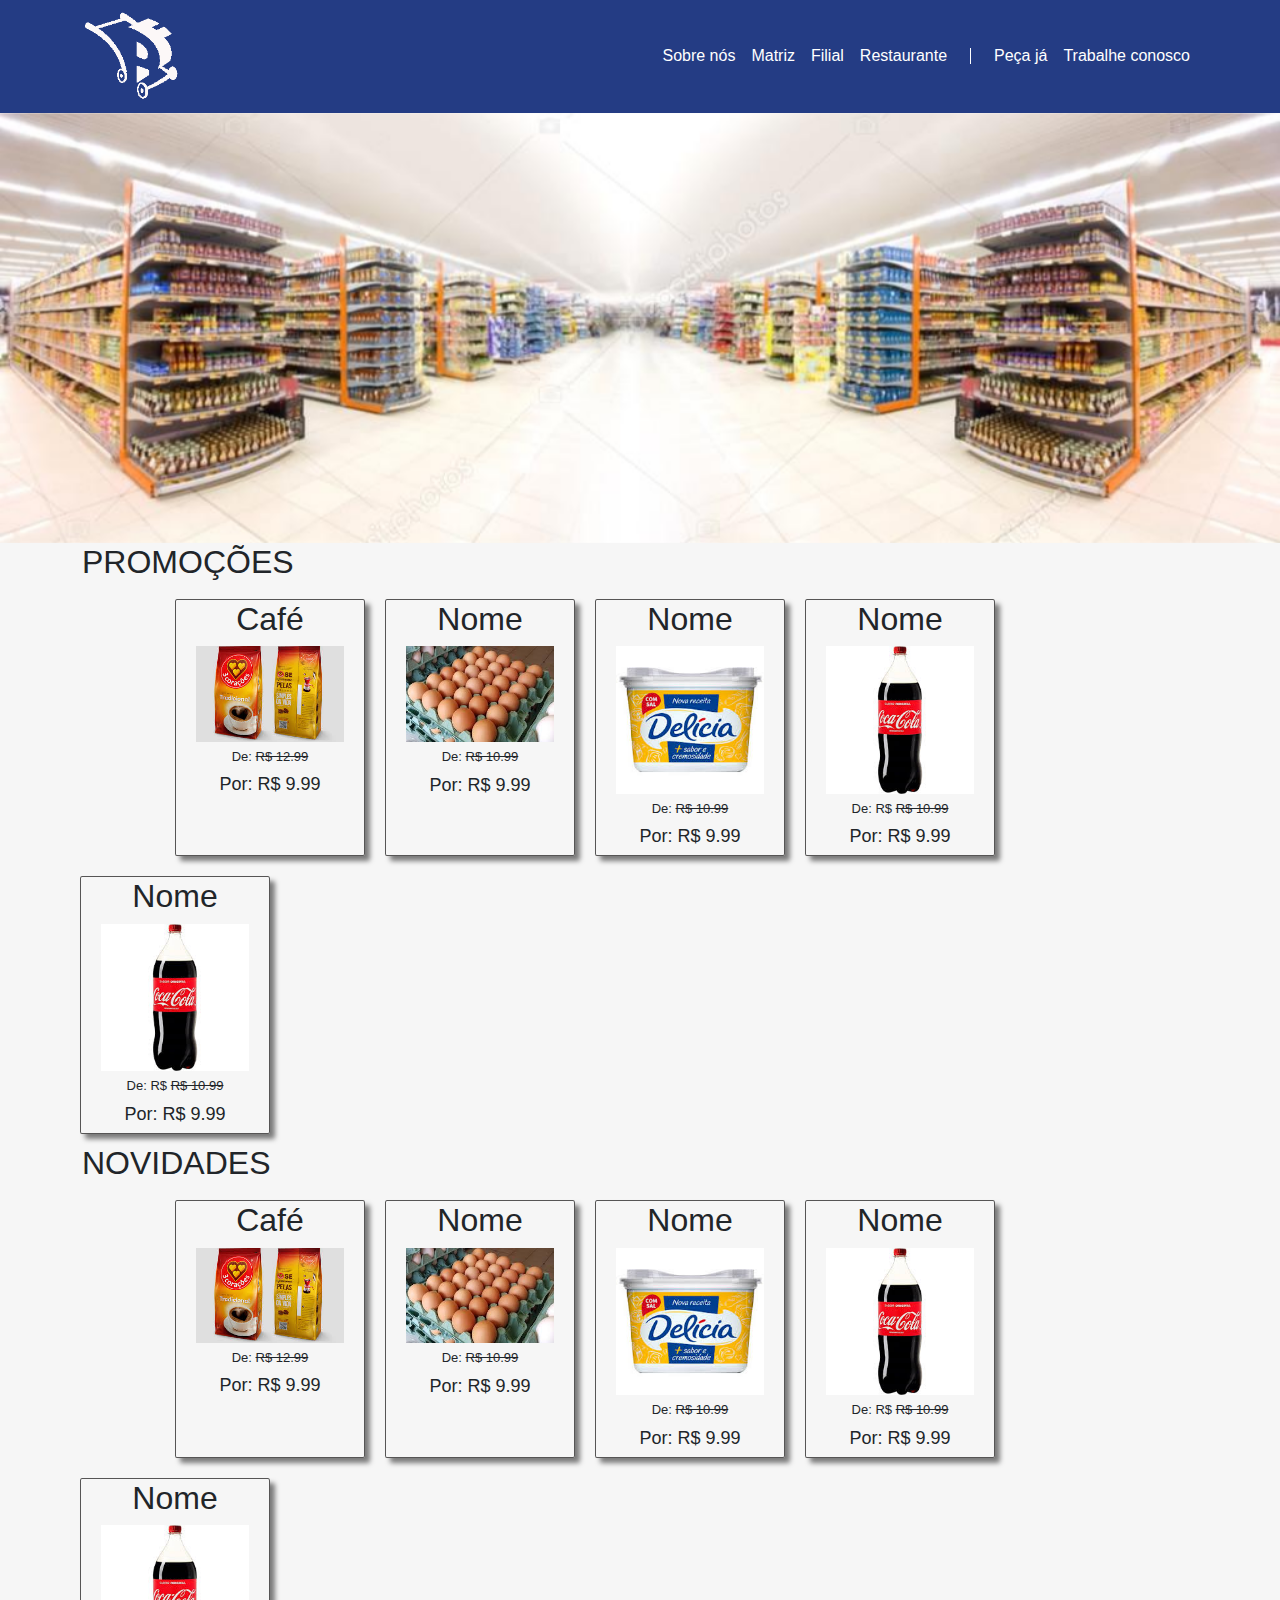
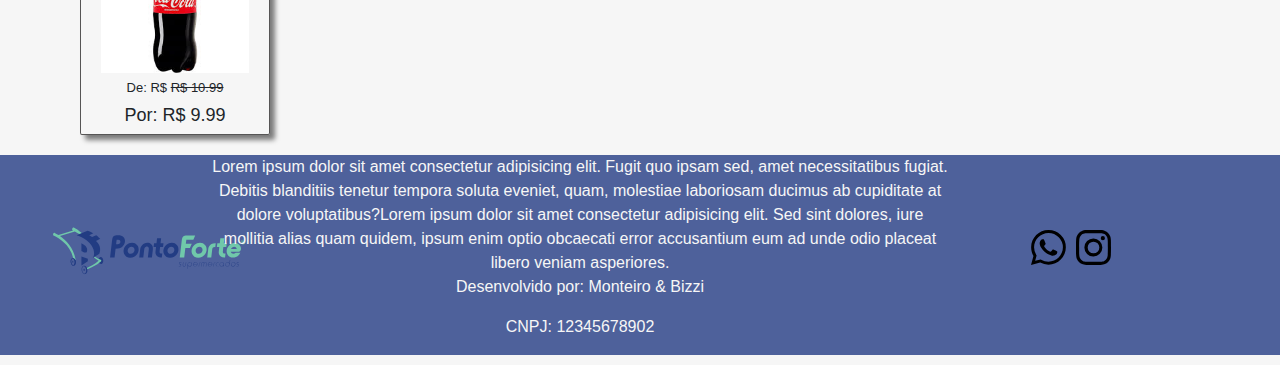
<file: index.html>
<!DOCTYPE html>
<html lang="pt-br">

<head>
    <meta charset="UTF-8">
    <meta name="viewport" content="width=device-width, initial-scale=1.0">
    <title>Ponto Forte - Entre Rios</title>

    <link href="https://cdn.jsdelivr.net/npm/bootstrap@5.3.3/dist/css/bootstrap.min.css" rel="stylesheet"
        integrity="sha384-QWTKZyjpPEjISv5WaRU9OFeRpok6YctnYmDr5pNlyT2bRjXh0JMhjY6hW+ALEwIH" crossorigin="anonymous">

    <link rel="stylesheet" href="https://use.fontawesome.com/releases/v5.3.1/css/all.css"
        integrity="sha384-mzrmE5qonljUremFsqc01SB46JvROS7bZs3IO2EmfFsd15uHvIt+Y8vEf7N7fWAU" crossorigin="anonymous">


    <link rel="stylesheet" type="text/css" href="Assets/CSS/estilo.css">

    <link rel="icon" href="Assets/imagens/PontoForte_logo_white.png">
</head>

<body id="index-body">
    <header>
        <div class="container">
            <div class="row">
                <div class="col-md-12">
                    <nav class="navbar navbar-expand-md" id="separ">
                        <div>
                            <a href="index.html" class="navbar-brand">
                                <img src="Assets/imagens/PontoForte_logo_white.png" width="100px">
                            </a>
                        </div>
                        <div>
                            <button class="navbar-toggler" data-toggle="collapse" data-target="#nav-principal">
                                <i class="fas fa-bars text-white"></i>
                            </button>

                            <div class="collapse navbar-collapse" id="nav-principal">
                                <ul class="navbar-nav ml-auto">
                                    <li class="nav-item">
                                        <a href="sobre nos.html" class="nav-link">Sobre nós</a>
                                    </li>
                                    <li class="nav-item">
                                        <a href="Matriz.html" class="nav-link">Matriz</a>
                                    </li>
                                    <li class="nav-item">
                                        <a href="Filial.html" class="nav-link">Filial</a>
                                    </li>

                                    <li class="nav-item">
                                        <a href="restaurante.html" class="nav-link">Restaurante</a>
                                    </li>
                                    <li class="nav-item divisor">

                                    </li>
                                    <li class="nav-item">
                                        <a href="https://wa.me/554299035167"" class="nav-link">Peça já</a>
                                    </li>
                                    <li class="nav-item">
                                        <a href="https://wa.me/554299035167" class="nav-link">Trabalhe conosco</a>
                                    </li>
                                </ul>
                            </div>
                        </div>

                    </nav>
                </div>
            </div>
        </div>

    </header>
    <main>
        <!--Carrossel-->
        <div>

            <div class="row">
                <Div class="col-md-12">
                    <div id="carousel-spotify" class="carousel slide" data-ride="carousel">

                        <div class="carousel-inner">
                            <div class="carousel-item active">
                                <img src="Assets/imagens/Excarrosel1.jpeg" width="100%" class="img-fluid">
                            </div>
                            <div class="carousel-item">
                                <img src="Assets/imagens/Excarrosel2.jpeg" width="100%" class="img-fluid">
                            </div>
                            <div class="carousel-item">
                                <img src="Assets/imagens/Excarrosel3.jpeg" width="100%" class="img-fluid">
                            </div>
                        </div>

                        <a href="#carousel-spotify" class="carousel-control-prev" data-slide="prev">
                            <i class="fas fa-angle-left fa-3x"></i>
                        </a>
                        <a href="#carousel-spotify" class="carousel-control-next" data-slide="next">
                            <i class="fas fa-angle-right fa-3x"></i>
                        </a>
                    </div>
                </Div>
            </div>
        </div>

        <div class="container ">
            <div class="row">
                <h2>PROMOÇÕES</h2>
                <div class="col-md-1">

                </div>
                <div class="col-md-2 promo">
                    <h2>Café</h2>
                    <img src="Assets/imagens/promo1.jpeg" width="90%">
                    <p class="preco">De: <del>R$ 12.99</del></p>
                    <p class="novo-preco">Por: R$ 9.99</p>
                </div>
                <div class="col-md-2 promo">
                    <h2>Nome</h2>
                    <img src="Assets/imagens/promo2.jpeg" width="90%">
                    <p class="preco">De: <del>R$ 10.99</del></p>
                    <p class="novo-preco">Por: R$ 9.99</p>
                </div>
                <div class="col-md-2 promo">
                    <h2>Nome</h2>
                    <img src="Assets/imagens/promo3.jpeg" width="90%">
                    <p class="preco">De: <del>R$ 10.99</del></p>
                    <p class="novo-preco">Por: R$ 9.99</p>
                </div>
                <div class="col-md-2 promo">
                    <h2>Nome</h2>
                    <img src="Assets/imagens/promo4.jpeg" width="90%">
                    <p class="preco">De: R$ <del>R$ 10.99</del></p>
                    <p class="novo-preco">Por: R$ 9.99</p>
                </div>
                <div class="col-md-2 promo">
                    <h2>Nome</h2>
                    <img src="Assets/imagens/promo4.jpeg" width="90%">
                    <p class="preco">De: R$ <del>R$ 10.99</del></p>
                    <p class="novo-preco">Por: R$ 9.99</p>
                </div>
                <div class="col-md-1">

                </div>
            </div>
            <div class="row">
                <h2>NOVIDADES</h2>
                <div class="col-md-1">

                </div>
                <div class="col-md-2 promo">
                    <h2>Café</h2>
                    <img src="Assets/imagens/promo1.jpeg" width="90%">
                    <p class="preco">De: <del>R$ 12.99</del></p>
                    <p class="novo-preco">Por: R$ 9.99</p>
                </div>
                <div class="col-md-2 promo">
                    <h2>Nome</h2>
                    <img src="Assets/imagens/promo2.jpeg" width="90%">
                    <p class="preco">De: <del>R$ 10.99</del></p>
                    <p class="novo-preco">Por: R$ 9.99</p>
                </div>
                <div class="col-md-2 promo">
                    <h2>Nome</h2>
                    <img src="Assets/imagens/promo3.jpeg" width="90%">
                    <p class="preco">De: <del>R$ 10.99</del></p>
                    <p class="novo-preco">Por: R$ 9.99</p>
                </div>
                <div class="col-md-2 promo">
                    <h2>Nome</h2>
                    <img src="Assets/imagens/promo4.jpeg" width="90%">
                    <p class="preco">De: R$ <del>R$ 10.99</del></p>
                    <p class="novo-preco">Por: R$ 9.99</p>
                </div>
                <div class="col-md-2 promo">
                    <h2>Nome</h2>
                    <img src="Assets/imagens/promo4.jpeg" width="90%">
                    <p class="preco">De: R$ <del>R$ 10.99</del></p>
                    <p class="novo-preco">Por: R$ 9.99</p>
                </div>
                <div class="col-md-1">

                </div>
            </div>
        </div>
        </div>

    </main>

    <footer class="rodape">
        <div class="container principal">
            <div class="row">

                <div class="col-md-2">
                    <a href="index.html">
                        <img src="Assets/imagens/PontoForte_logo_horizontal.svg" width="250">
                    </a>
                </div>
                <div class="col-md-8 texto-footer">
                    <p>Lorem ipsum dolor sit amet consectetur adipisicing elit. Fugit quo ipsam sed, amet necessitatibus
                        fugiat. Debitis blanditiis tenetur tempora soluta eveniet, quam, molestiae laboriosam ducimus ab
                        cupiditate at dolore voluptatibus?Lorem ipsum dolor sit amet consectetur adipisicing elit. Sed
                        sint dolores, iure mollitia alias quam quidem, ipsum enim optio obcaecati error accusantium eum
                        ad unde odio placeat libero veniam asperiores.<br>
                        Desenvolvido por: <a href="">Monteiro</a> & <a
                            href="https://www.instagram.com/dudu_bizzi/">Bizzi</a>
                    </p>
                    <p>CNPJ: 12345678902</p>
                </div>
                <div class="col-md-2" id="ul-footer">
                    <ul>
                        <li class="text-white">
                            <a href="https://www.instagram.com/pontofortesm/">
                                <img src="Assets/imagens/instagram.svg" width="35">
                            </a>
                        </li>
                        <li class="text-white">
                            <a href="https://wa.me/554299035167">
                                <img src="Assets/imagens/whatsapp.svg" width="35">
                            </a>
                        </li>
                    </ul>
                </div>

            </div>
        </div>
    </footer>

    <!--JavaScript-->
    <script src="https://code.jquery.com/jquery-3.3.1.slim.min.js"
        integrity="sha384-q8i/X+965DzO0rT7abK41JStQIAqVgRVzpbzo5smXKp4YfRvH+8abtTE1Pi6jizo"
        crossorigin="anonymous"></script>
    <script src="https://cdnjs.cloudflare.com/ajax/libs/popper.js/1.14.3/umd/popper.min.js"
        integrity="sha384-ZMP7rVo3mIykV+2+9J3UJ46jBk0WLaUAdn689aCwoqbBJiSnjAK/l8WvCWPIPm49"
        crossorigin="anonymous"></script>
    <script src="https://stackpath.bootstrapcdn.com/bootstrap/4.1.3/js/bootstrap.min.js"
        integrity="sha384-ChfqqxuZUCnJSK3+MXmPNIyE6ZbWh2IMqE241rYiqJxyMiZ6OW/JmZQ5stwEULTy"
        crossorigin="anonymous"></script>

</body>

</html>
</file>
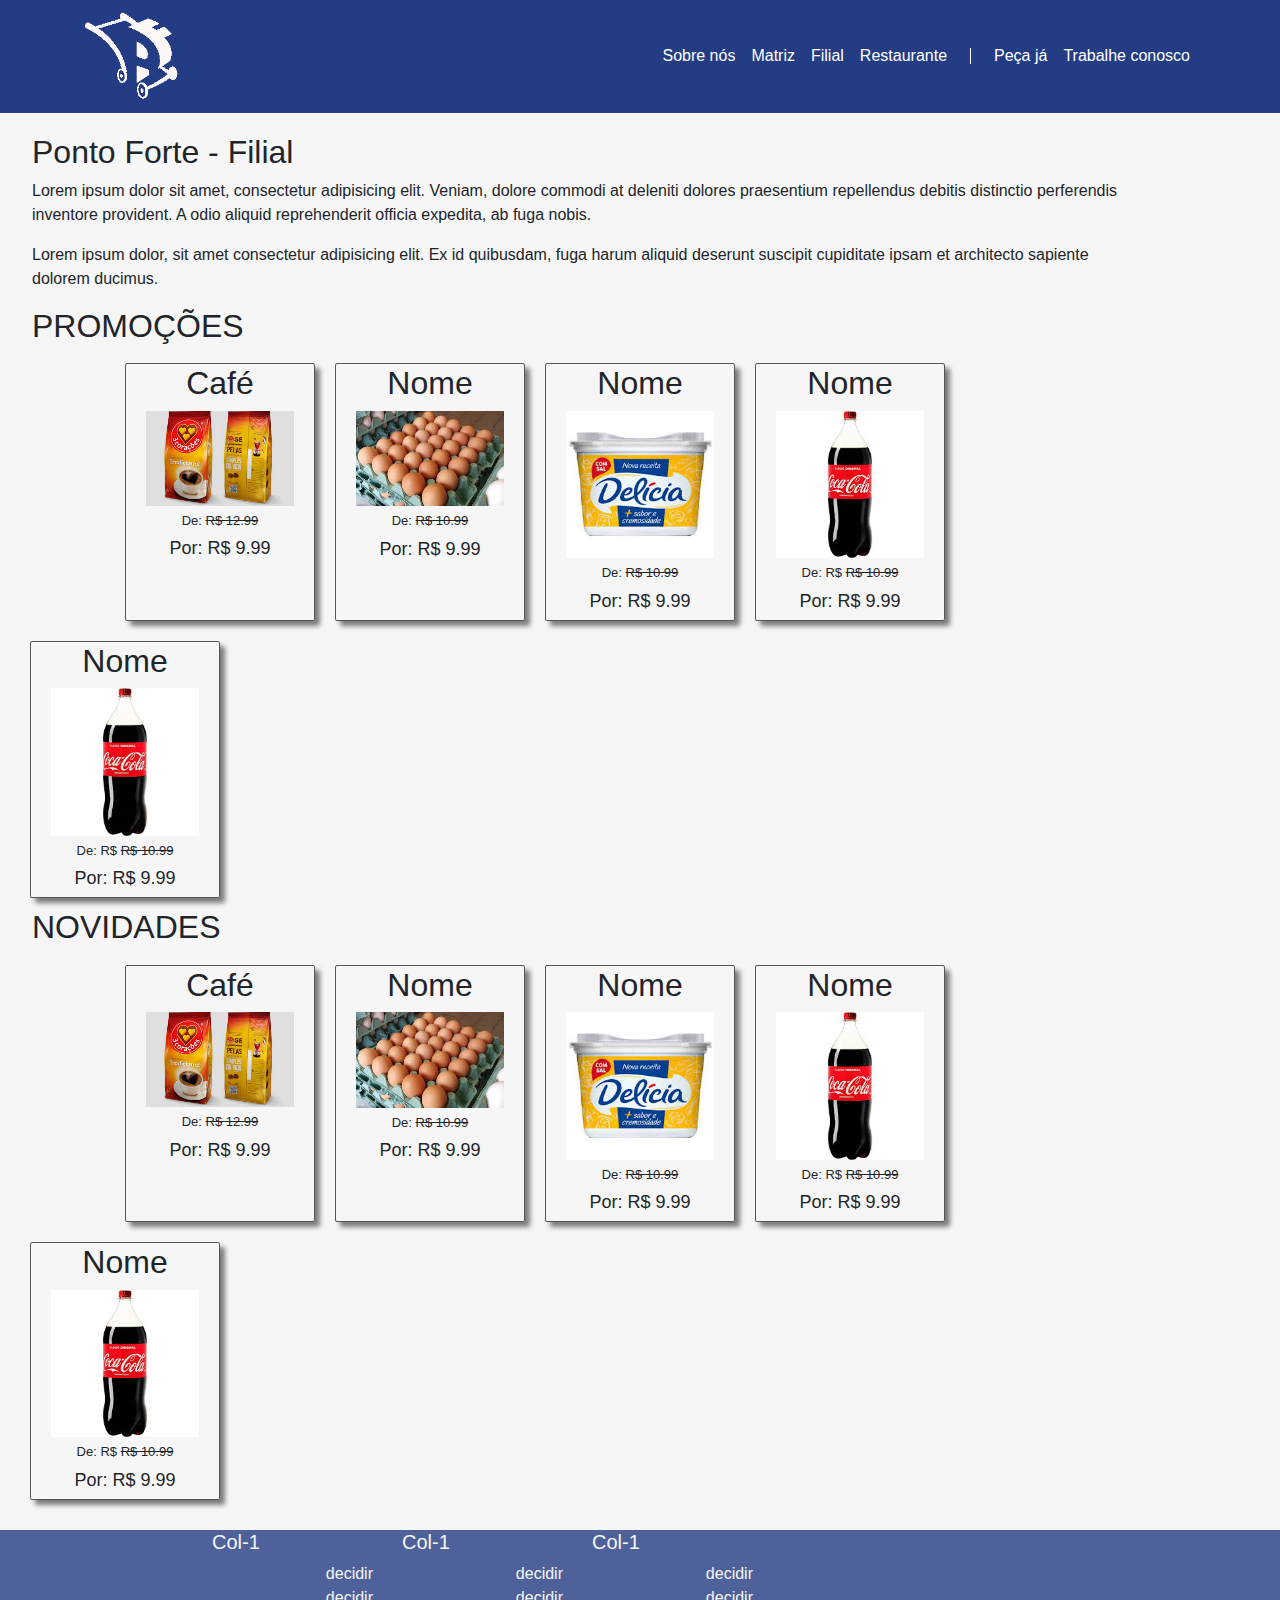
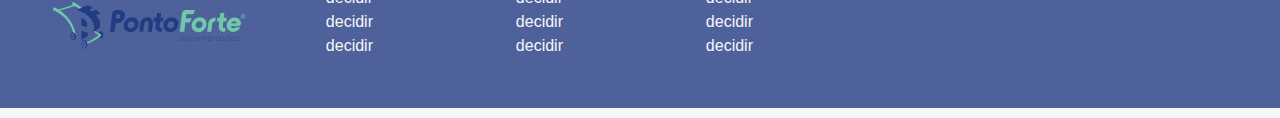
<file: Filial.html>
<!DOCTYPE html>
<html lang="pt-br">

<head>
    <meta charset="UTF-8">
    <meta name="viewport" content="width=device-width, initial-scale=1.0">
    <title>Ponto Forte - Entre Rios</title>

    <link href="https://cdn.jsdelivr.net/npm/bootstrap@5.3.3/dist/css/bootstrap.min.css" rel="stylesheet"
        integrity="sha384-QWTKZyjpPEjISv5WaRU9OFeRpok6YctnYmDr5pNlyT2bRjXh0JMhjY6hW+ALEwIH" crossorigin="anonymous">

    <link rel="stylesheet" href="https://use.fontawesome.com/releases/v5.3.1/css/all.css"
        integrity="sha384-mzrmE5qonljUremFsqc01SB46JvROS7bZs3IO2EmfFsd15uHvIt+Y8vEf7N7fWAU" crossorigin="anonymous">


    <link rel="stylesheet" type="text/css" href="Assets/CSS/estilo.css">

    <link rel="icon" href="Assets/imagens/PontoForte_logo_white.png">
</head>

<body id="index-body">
    <header>
        <div class="container">
            <div class="row">
                <div class="col-md-12">
                    <nav class="navbar navbar-expand-md" id="separ">
                        <div>
                            <a href="index.html" class="navbar-brand">
                                <img src="Assets/imagens/PontoForte_logo_white.png" width="100px">
                            </a>
                        </div>
                        <div>
                            <button class="navbar-toggler" data-toggle="collapse" data-target="#nav-principal">
                                <i class="fas fa-bars text-white"></i>
                            </button>

                            <div class="collapse navbar-collapse" id="nav-principal">
                                <ul class="navbar-nav ml-auto">
                                    <li class="nav-item">
                                        <a href="sobre nos.html" class="nav-link">Sobre nós</a>
                                    </li>
                                    <li class="nav-item">
                                        <a href="Matriz.html" class="nav-link">Matriz</a>
                                    </li>
                                    <li class="nav-item">
                                        <a href="Filial.html" class="nav-link">Filial</a>
                                    </li>

                                    <li class="nav-item">
                                        <a href="restaurante.html" class="nav-link">Restaurante</a>
                                    </li>
                                    <li class="nav-item divisor">

                                    </li>
                                    <li class="nav-item">
                                        <a href="https://wa.me/554299035167"" class="nav-link">Peça já</a>
                                    </li>
                                    <li class="nav-item">
                                        <a href="https://wa.me/554299035167" class="nav-link">Trabalhe conosco</a>
                                    </li>
                                </ul>
                            </div>
                        </div>

                    </nav>
                </div>
            </div>
        </div>

    </header>
    <main>
        <div class="container principal">
            <div class="row">
                <div class="col-md-12 margem">
                    <div class="row">
                        <h2>Ponto Forte - Filial</h2>
                        <p>Lorem ipsum dolor sit amet, consectetur adipisicing elit. Veniam, dolore commodi at deleniti
                            dolores praesentium repellendus debitis distinctio perferendis inventore provident. A odio
                            aliquid reprehenderit officia expedita, ab fuga nobis.</p>
                        <p>Lorem ipsum dolor, sit amet consectetur adipisicing elit. Ex id quibusdam, fuga harum aliquid
                            deserunt suscipit cupiditate ipsam et architecto sapiente dolorem ducimus. <a
                                href="https://www.google.com.br/maps/place/Ponto+Forte+Supermercado+(Matriz)/@-25.5756889,-51.491194,17z/data=!3m1!4b1!4m6!3m5!1s0x94ef4286b1702bbb:0x266fa63d858a2b13!8m2!3d-25.5756889!4d-51.4886137!16s%2Fg%2F1tj7g6bw?entry=ttu">
                                natus non
                                quia harum modi optio!</a></p>
                    </div>
                    <div class="row">
                        <h2>PROMOÇÕES</h2>
                        <div class="col-md-1">

                        </div>
                        <div class="col-md-2 promo">
                            <h2>Café</h2>
                            <img src="Assets/imagens/promo1.jpeg" width="90%">
                            <p class="preco">De: <del>R$ 12.99</del></p>
                            <p class="novo-preco">Por: R$ 9.99</p>
                        </div>
                        <div class="col-md-2 promo">
                            <h2>Nome</h2>
                            <img src="Assets/imagens/promo2.jpeg" width="90%">
                            <p class="preco">De: <del>R$ 10.99</del></p>
                            <p class="novo-preco">Por: R$ 9.99</p>
                        </div>
                        <div class="col-md-2 promo">
                            <h2>Nome</h2>
                            <img src="Assets/imagens/promo3.jpeg" width="90%">
                            <p class="preco">De: <del>R$ 10.99</del></p>
                            <p class="novo-preco">Por: R$ 9.99</p>
                        </div>
                        <div class="col-md-2 promo">
                            <h2>Nome</h2>
                            <img src="Assets/imagens/promo4.jpeg" width="90%">
                            <p class="preco">De: R$ <del>R$ 10.99</del></p>
                            <p class="novo-preco">Por: R$ 9.99</p>
                        </div>
                        <div class="col-md-2 promo">
                            <h2>Nome</h2>
                            <img src="Assets/imagens/promo4.jpeg" width="90%">
                            <p class="preco">De: R$ <del>R$ 10.99</del></p>
                            <p class="novo-preco">Por: R$ 9.99</p>
                        </div>
                        <div class="col-md-1">

                        </div>
                    </div>

                    <div class="row">
                        <h2>NOVIDADES</h2>
                        <div class="col-md-1">

                        </div>
                        <div class="col-md-2 promo">
                            <h2>Café</h2>
                            <img src="Assets/imagens/promo1.jpeg" width="90%">
                            <p class="preco">De: <del>R$ 12.99</del></p>
                            <p class="novo-preco">Por: R$ 9.99</p>
                        </div>
                        <div class="col-md-2 promo">
                            <h2>Nome</h2>
                            <img src="Assets/imagens/promo2.jpeg" width="90%">
                            <p class="preco">De: <del>R$ 10.99</del></p>
                            <p class="novo-preco">Por: R$ 9.99</p>
                        </div>
                        <div class="col-md-2 promo">
                            <h2>Nome</h2>
                            <img src="Assets/imagens/promo3.jpeg" width="90%">
                            <p class="preco">De: <del>R$ 10.99</del></p>
                            <p class="novo-preco">Por: R$ 9.99</p>
                        </div>
                        <div class="col-md-2 promo">
                            <h2>Nome</h2>
                            <img src="Assets/imagens/promo4.jpeg" width="90%">
                            <p class="preco">De: R$ <del>R$ 10.99</del></p>
                            <p class="novo-preco">Por: R$ 9.99</p>
                        </div>
                        <div class="col-md-2 promo">
                            <h2>Nome</h2>
                            <img src="Assets/imagens/promo4.jpeg" width="90%">
                            <p class="preco">De: R$ <del>R$ 10.99</del></p>
                            <p class="novo-preco">Por: R$ 9.99</p>
                        </div>
                        <div class="col-md-1">

                        </div>
                    </div>
                </div>
            </div>
    </main>

    <footer class="rodape">
        <div class="container principal">
            <div class="row">
                <div class="col-md-2">
                    <img src="Assets/imagens/PontoForte_logo_horizontal.svg" width="250">
                </div>
                <div class="col-md-2">
                    <h5>Col-1</h5>
                    <ul>
                        <li><a href="">decidir</a></li><br>
                        <li><a href="">decidir</a></li><br>
                        <li><a href="">decidir</a></li><br>
                        <li><a href="">decidir</a></li>
                    </ul>
                </div>
                <div class="col-md-2">
                    <h5>Col-1</h5>
                    <ul>
                        <li><a href="">decidir</a></li><br>
                        <li><a href="">decidir</a></li><br>
                        <li><a href="">decidir</a></li><br>
                        <li><a href="">decidir</a></li>
                    </ul>
                </div>
                <div class="col-md-2">
                    <h5>Col-1</h5>
                    <ul>
                        <li><a href="">decidir</a></li><br>
                        <li><a href="">decidir</a></li><br>
                        <li><a href="">decidir</a></li><br>
                        <li><a href="">decidir</a></li>
                    </ul>
                </div>
                <div class="col-md-4">
                    <ul id="">
                        <li><a href="https://www.instagram.com/pontofortesm/">
                                <i class="fas bi bi-instagram"></i>
                            </a></li>
                        <li><a href="https://www.instagram.com/pontofortesm/">
                                <i class="fas bi bi-facebook"></i>
                            </a></li>
                        <li><a href="https://www.instagram.com/pontofortesm/">
                                <i class="fas bi bi-whatsapp"></i>
                            </a></li>

                    </ul>
                </div>
            </div>
        </div>
    </footer>
    
    <!--JavaScript-->
    <script src="https://code.jquery.com/jquery-3.3.1.slim.min.js"
        integrity="sha384-q8i/X+965DzO0rT7abK41JStQIAqVgRVzpbzo5smXKp4YfRvH+8abtTE1Pi6jizo"
        crossorigin="anonymous"></script>
    <script src="https://cdnjs.cloudflare.com/ajax/libs/popper.js/1.14.3/umd/popper.min.js"
        integrity="sha384-ZMP7rVo3mIykV+2+9J3UJ46jBk0WLaUAdn689aCwoqbBJiSnjAK/l8WvCWPIPm49"
        crossorigin="anonymous"></script>
    <script src="https://stackpath.bootstrapcdn.com/bootstrap/4.1.3/js/bootstrap.min.js"
        integrity="sha384-ChfqqxuZUCnJSK3+MXmPNIyE6ZbWh2IMqE241rYiqJxyMiZ6OW/JmZQ5stwEULTy"
        crossorigin="anonymous"></script>

</body>

</html>
</file>
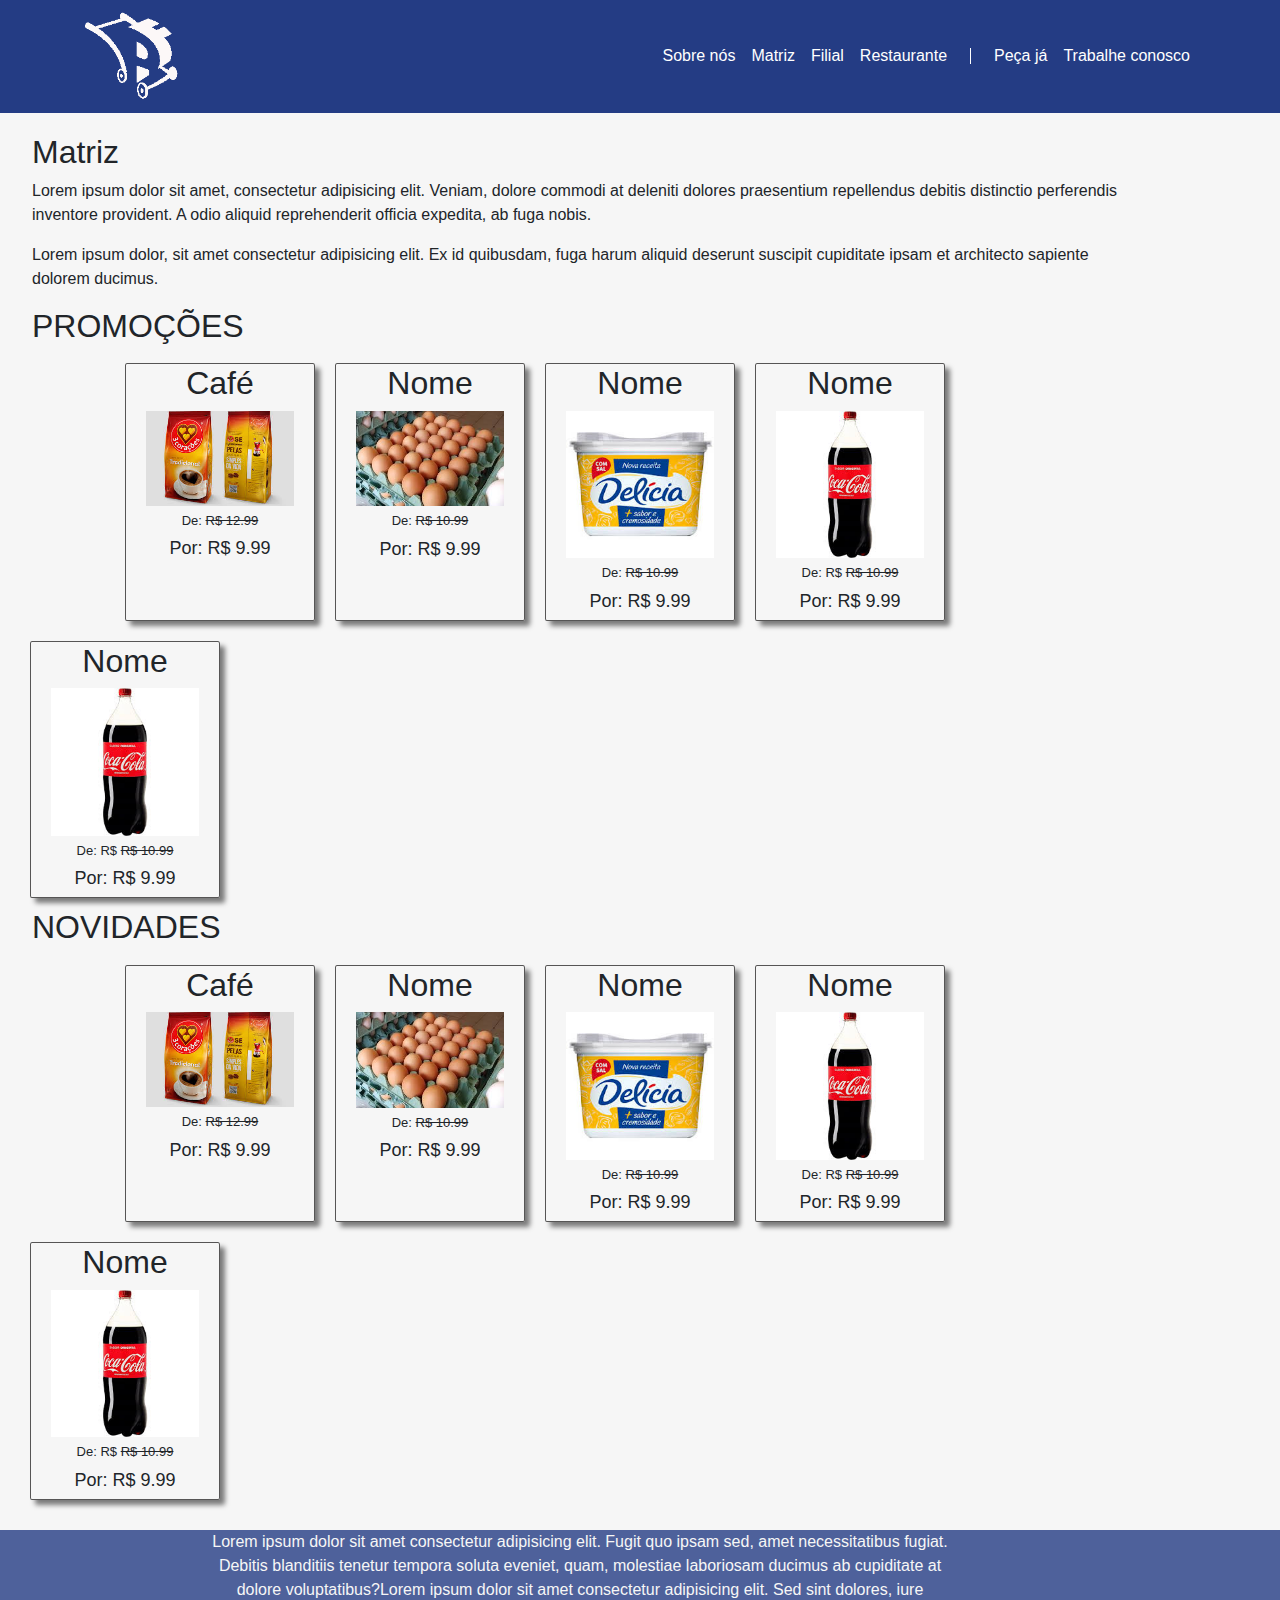
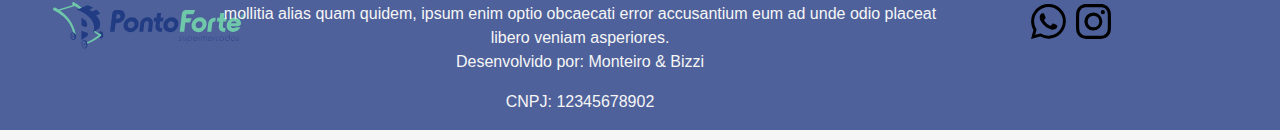
<file: Matriz.html>
<!DOCTYPE html>
<html lang="pt-br">

<head>
    <meta charset="UTF-8">
    <meta name="viewport" content="width=device-width, initial-scale=1.0">
    <title>Ponto Forte - Entre Rios</title>

    <link href="https://cdn.jsdelivr.net/npm/bootstrap@5.3.3/dist/css/bootstrap.min.css" rel="stylesheet"
        integrity="sha384-QWTKZyjpPEjISv5WaRU9OFeRpok6YctnYmDr5pNlyT2bRjXh0JMhjY6hW+ALEwIH" crossorigin="anonymous">

    <link rel="stylesheet" href="https://use.fontawesome.com/releases/v5.3.1/css/all.css"
        integrity="sha384-mzrmE5qonljUremFsqc01SB46JvROS7bZs3IO2EmfFsd15uHvIt+Y8vEf7N7fWAU" crossorigin="anonymous">


    <link rel="stylesheet" type="text/css" href="Assets/CSS/estilo.css">

    <link rel="icon" href="Assets/imagens/PontoForte_logo_white.png">
</head>

<body id="index-body">
    <header>
        <div class="container">
            <div class="row">
                <div class="col-md-12">
                    <nav class="navbar navbar-expand-md" id="separ">
                        <div>
                            <a href="index.html" class="navbar-brand">
                                <img src="Assets/imagens/PontoForte_logo_white.png" width="100px">
                            </a>
                        </div>
                        <div>
                            <button class="navbar-toggler" data-toggle="collapse" data-target="#nav-principal">
                                <i class="fas fa-bars text-white"></i>
                            </button>

                            <div class="collapse navbar-collapse" id="nav-principal">
                                <ul class="navbar-nav ml-auto">
                                    <li class="nav-item">
                                        <a href="sobre nos.html" class="nav-link">Sobre nós</a>
                                    </li>
                                    <li class="nav-item">
                                        <a href="Matriz.html" class="nav-link">Matriz</a>
                                    </li>
                                    <li class="nav-item">
                                        <a href="Filial.html" class="nav-link">Filial</a>
                                    </li>

                                    <li class="nav-item">
                                        <a href="restaurante.html" class="nav-link">Restaurante</a>
                                    </li>
                                    <li class="nav-item divisor">

                                    </li>
                                    <li class="nav-item">
                                        <a href="https://wa.me/554299035167"" class="nav-link">Peça já</a>
                                    </li>
                                    <li class="nav-item">
                                        <a href="https://wa.me/554299035167" class="nav-link">Trabalhe conosco</a>
                                    </li>
                                </ul>
                            </div>
                        </div>

                    </nav>
                </div>
            </div>
        </div>

    </header>
    <main>
        <div class="container principal">
            <div class="row">
                <div class="col-md-12 margem">
                    <div class="row">
                        <h2>Matriz</h2>
                        <p>Lorem ipsum dolor sit amet, consectetur adipisicing elit. Veniam, dolore commodi at deleniti
                            dolores praesentium repellendus debitis distinctio perferendis inventore provident. A odio
                            aliquid reprehenderit officia expedita, ab fuga nobis.</p>
                        <p>Lorem ipsum dolor, sit amet consectetur adipisicing elit. Ex id quibusdam, fuga harum aliquid
                            deserunt suscipit cupiditate ipsam et architecto sapiente dolorem ducimus. <a
                                href="https://www.google.com.br/maps/place/Ponto+Forte+Supermercado+(Matriz)/@-25.5756889,-51.491194,17z/data=!3m1!4b1!4m6!3m5!1s0x94ef4286b1702bbb:0x266fa63d858a2b13!8m2!3d-25.5756889!4d-51.4886137!16s%2Fg%2F1tj7g6bw?entry=ttu">
                                natus non
                                quia harum modi optio!</a></p>
                    </div>
                    <div class="row">
                        <h2>PROMOÇÕES</h2>
                        <div class="col-md-1">

                        </div>
                        <div class="col-md-2 promo">
                            <h2>Café</h2>
                            <img src="Assets/imagens/promo1.jpeg" width="90%">
                            <p class="preco">De: <del>R$ 12.99</del></p>
                            <p class="novo-preco">Por: R$ 9.99</p>
                        </div>
                        <div class="col-md-2 promo">
                            <h2>Nome</h2>
                            <img src="Assets/imagens/promo2.jpeg" width="90%">
                            <p class="preco">De: <del>R$ 10.99</del></p>
                            <p class="novo-preco">Por: R$ 9.99</p>
                        </div>
                        <div class="col-md-2 promo">
                            <h2>Nome</h2>
                            <img src="Assets/imagens/promo3.jpeg" width="90%">
                            <p class="preco">De: <del>R$ 10.99</del></p>
                            <p class="novo-preco">Por: R$ 9.99</p>
                        </div>
                        <div class="col-md-2 promo">
                            <h2>Nome</h2>
                            <img src="Assets/imagens/promo4.jpeg" width="90%">
                            <p class="preco">De: R$ <del>R$ 10.99</del></p>
                            <p class="novo-preco">Por: R$ 9.99</p>
                        </div>
                        <div class="col-md-2 promo">
                            <h2>Nome</h2>
                            <img src="Assets/imagens/promo4.jpeg" width="90%">
                            <p class="preco">De: R$ <del>R$ 10.99</del></p>
                            <p class="novo-preco">Por: R$ 9.99</p>
                        </div>
                        <div class="col-md-1">

                        </div>
                    </div>

                    <div class="row">
                        <h2>NOVIDADES</h2>
                        <div class="col-md-1">

                        </div>
                        <div class="col-md-2 promo">
                            <h2>Café</h2>
                            <img src="Assets/imagens/promo1.jpeg" width="90%">
                            <p class="preco">De: <del>R$ 12.99</del></p>
                            <p class="novo-preco">Por: R$ 9.99</p>
                        </div>
                        <div class="col-md-2 promo">
                            <h2>Nome</h2>
                            <img src="Assets/imagens/promo2.jpeg" width="90%">
                            <p class="preco">De: <del>R$ 10.99</del></p>
                            <p class="novo-preco">Por: R$ 9.99</p>
                        </div>
                        <div class="col-md-2 promo">
                            <h2>Nome</h2>
                            <img src="Assets/imagens/promo3.jpeg" width="90%">
                            <p class="preco">De: <del>R$ 10.99</del></p>
                            <p class="novo-preco">Por: R$ 9.99</p>
                        </div>
                        <div class="col-md-2 promo">
                            <h2>Nome</h2>
                            <img src="Assets/imagens/promo4.jpeg" width="90%">
                            <p class="preco">De: R$ <del>R$ 10.99</del></p>
                            <p class="novo-preco">Por: R$ 9.99</p>
                        </div>
                        <div class="col-md-2 promo">
                            <h2>Nome</h2>
                            <img src="Assets/imagens/promo4.jpeg" width="90%">
                            <p class="preco">De: R$ <del>R$ 10.99</del></p>
                            <p class="novo-preco">Por: R$ 9.99</p>
                        </div>
                        <div class="col-md-1">

                        </div>
                    </div>
                </div>
            </div>
    </main>

    <footer class="rodape">
        <div class="container principal">
            <div class="row">

                <div class="col-md-2">
                    <a href="index.html">
                        <img src="Assets/imagens/PontoForte_logo_horizontal.svg" width="250">
                    </a>
                </div>
                <div class="col-md-8 texto-footer">
                    <p>Lorem ipsum dolor sit amet consectetur adipisicing elit. Fugit quo ipsam sed, amet necessitatibus
                        fugiat. Debitis blanditiis tenetur tempora soluta eveniet, quam, molestiae laboriosam ducimus ab
                        cupiditate at dolore voluptatibus?Lorem ipsum dolor sit amet consectetur adipisicing elit. Sed
                        sint dolores, iure mollitia alias quam quidem, ipsum enim optio obcaecati error accusantium eum
                        ad unde odio placeat libero veniam asperiores.<br>
                        Desenvolvido por: <a href="">Monteiro</a> & <a href="https://www.instagram.com/dudu_bizzi/">Bizzi</a> 
                    </p>
                    <p>CNPJ: 12345678902</p>
                </div>
                <div class="col-md-2" id="ul-footer">
                    <ul>
                        <li class="text-white">
                            <a href="">
                               <img src="Assets/imagens/instagram.svg" width="35">
                            </a>
                        </li>
                        <li class="text-white">
                            <a href="">
                                <img src="Assets/imagens/whatsapp.svg" width="35">
                            </a>
                        </li>
                    </ul>
                </div>

            </div>
        </div>
    </footer>

    
    <!--JavaScript-->
    <script src="https://code.jquery.com/jquery-3.3.1.slim.min.js"
        integrity="sha384-q8i/X+965DzO0rT7abK41JStQIAqVgRVzpbzo5smXKp4YfRvH+8abtTE1Pi6jizo"
        crossorigin="anonymous"></script>
    <script src="https://cdnjs.cloudflare.com/ajax/libs/popper.js/1.14.3/umd/popper.min.js"
        integrity="sha384-ZMP7rVo3mIykV+2+9J3UJ46jBk0WLaUAdn689aCwoqbBJiSnjAK/l8WvCWPIPm49"
        crossorigin="anonymous"></script>
    <script src="https://stackpath.bootstrapcdn.com/bootstrap/4.1.3/js/bootstrap.min.js"
        integrity="sha384-ChfqqxuZUCnJSK3+MXmPNIyE6ZbWh2IMqE241rYiqJxyMiZ6OW/JmZQ5stwEULTy"
        crossorigin="anonymous"></script>

</body>

</html>
</file>
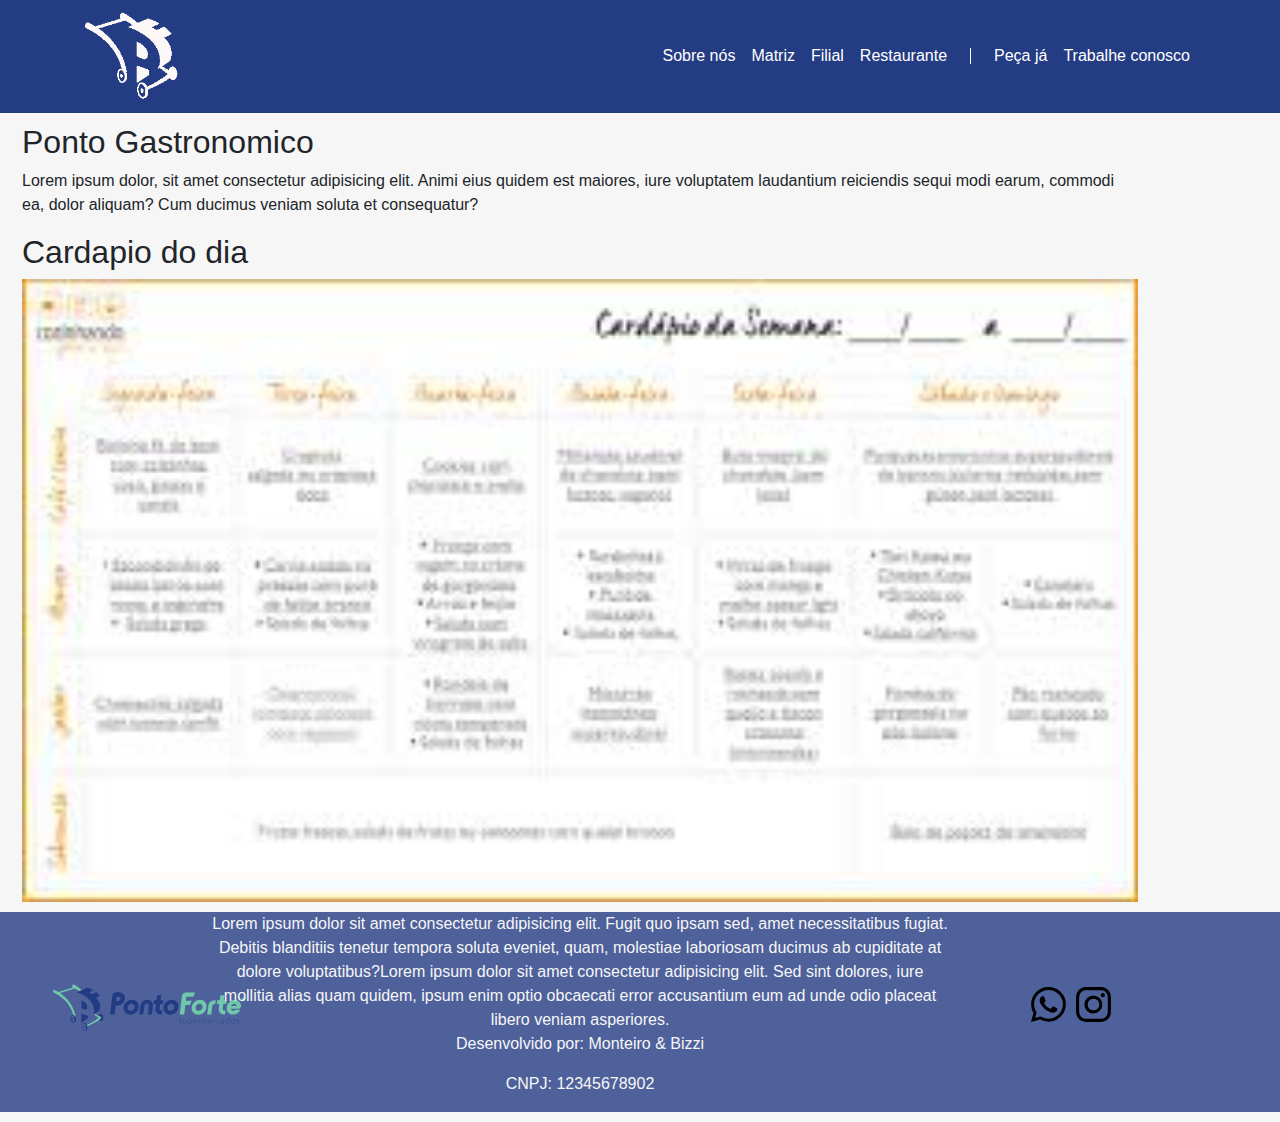
<file: restaurante.html>
<!DOCTYPE html>
<html lang="pt-br">

<head>
    <meta charset="UTF-8">
    <meta name="viewport" content="width=device-width, initial-scale=1.0">
    <title>Ponto Forte - Entre Rios</title>

    <link href="https://cdn.jsdelivr.net/npm/bootstrap@5.3.3/dist/css/bootstrap.min.css" rel="stylesheet"
        integrity="sha384-QWTKZyjpPEjISv5WaRU9OFeRpok6YctnYmDr5pNlyT2bRjXh0JMhjY6hW+ALEwIH" crossorigin="anonymous">

    <link rel="stylesheet" href="https://use.fontawesome.com/releases/v5.3.1/css/all.css"
        integrity="sha384-mzrmE5qonljUremFsqc01SB46JvROS7bZs3IO2EmfFsd15uHvIt+Y8vEf7N7fWAU" crossorigin="anonymous">


    <link rel="stylesheet" type="text/css" href="Assets/CSS/estilo.css">

    <link rel="icon" href="Assets/imagens/PontoForte_logo_white.png">
</head>

<body id="index-body">
    <header>
        <div class="container">
            <div class="row">
                <div class="col-md-12">
                    <nav class="navbar navbar-expand-md" id="separ">
                        <div>
                            <a href="index.html" class="navbar-brand">
                                <img src="Assets/imagens/PontoForte_logo_white.png" width="100px">
                            </a>
                        </div>
                        <div>
                            <button class="navbar-toggler" data-toggle="collapse" data-target="#nav-principal">
                                <i class="fas fa-bars text-white"></i>
                            </button>

                            <div class="collapse navbar-collapse" id="nav-principal">
                                <ul class="navbar-nav ml-auto">
                                    <li class="nav-item">
                                        <a href="sobre nos.html" class="nav-link">Sobre nós</a>
                                    </li>
                                    <li class="nav-item">
                                        <a href="Matriz.html" class="nav-link">Matriz</a>
                                    </li>
                                    <li class="nav-item">
                                        <a href="Filial.html" class="nav-link">Filial</a>
                                    </li>

                                    <li class="nav-item">
                                        <a href="restaurante.html" class="nav-link">Restaurante</a>
                                    </li>
                                    <li class="nav-item divisor">

                                    </li>
                                    <li class="nav-item">
                                        <a href="https://wa.me/554299035167"" class=" nav-link">Peça já</a>
                                    </li>
                                    <li class="nav-item">
                                        <a href="https://wa.me/554299035167" class="nav-link">Trabalhe conosco</a>
                                    </li>
                                </ul>
                            </div>
                        </div>

                    </nav>
                </div>
            </div>
        </div>

    </header>

    <main>
        <div class="container principal">
            <div class="row">
                <div class="col-md-12">
                    <div class="row">
                        <h2>Ponto Gastronomico</h2>
                        <div>
                            <p>Lorem ipsum dolor, sit amet consectetur adipisicing elit. Animi eius quidem est maiores,
                                iure voluptatem laudantium reiciendis sequi modi earum, commodi ea, dolor aliquam? Cum
                                ducimus veniam soluta et consequatur?   </p>
                        </div>
                    </div>
                    <div class="row">
                        <h2>Cardapio do dia</h2>
                        <img src="Assets/imagens/Cardapio.jpeg" width="60%" class="img-fluid">
                    </div>
                </div>
    </main>

    <footer class="rodape">
        <div class="container principal">
            <div class="row">

                <div class="col-md-2">
                    <a href="index.html">
                        <img src="Assets/imagens/PontoForte_logo_horizontal.svg" width="250">
                    </a>
                </div>
                <div class="col-md-8 texto-footer">
                    <p>Lorem ipsum dolor sit amet consectetur adipisicing elit. Fugit quo ipsam sed, amet necessitatibus
                        fugiat. Debitis blanditiis tenetur tempora soluta eveniet, quam, molestiae laboriosam ducimus ab
                        cupiditate at dolore voluptatibus?Lorem ipsum dolor sit amet consectetur adipisicing elit. Sed
                        sint dolores, iure mollitia alias quam quidem, ipsum enim optio obcaecati error accusantium eum
                        ad unde odio placeat libero veniam asperiores.<br>
                        Desenvolvido por: <a href="">Monteiro</a> & <a
                            href="https://www.instagram.com/dudu_bizzi/">Bizzi</a>
                    </p>
                    <p>CNPJ: 12345678902</p>
                </div>
                <div class="col-md-2" id="ul-footer">
                    <ul>
                        <li class="text-white">
                            <a href="">
                                <img src="Assets/imagens/instagram.svg" width="35">
                            </a>
                        </li>
                        <li class="text-white">
                            <a href="">
                                <img src="Assets/imagens/whatsapp.svg" width="35">
                            </a>
                        </li>
                    </ul>
                </div>

            </div>
        </div>
    </footer>


    <!--JavaScript-->
    <script src="https://code.jquery.com/jquery-3.3.1.slim.min.js"
        integrity="sha384-q8i/X+965DzO0rT7abK41JStQIAqVgRVzpbzo5smXKp4YfRvH+8abtTE1Pi6jizo"
        crossorigin="anonymous"></script>
    <script src="https://cdnjs.cloudflare.com/ajax/libs/popper.js/1.14.3/umd/popper.min.js"
        integrity="sha384-ZMP7rVo3mIykV+2+9J3UJ46jBk0WLaUAdn689aCwoqbBJiSnjAK/l8WvCWPIPm49"
        crossorigin="anonymous"></script>
    <script src="https://stackpath.bootstrapcdn.com/bootstrap/4.1.3/js/bootstrap.min.js"
        integrity="sha384-ChfqqxuZUCnJSK3+MXmPNIyE6ZbWh2IMqE241rYiqJxyMiZ6OW/JmZQ5stwEULTy"
        crossorigin="anonymous"></script>
</body>

</html>
</file>
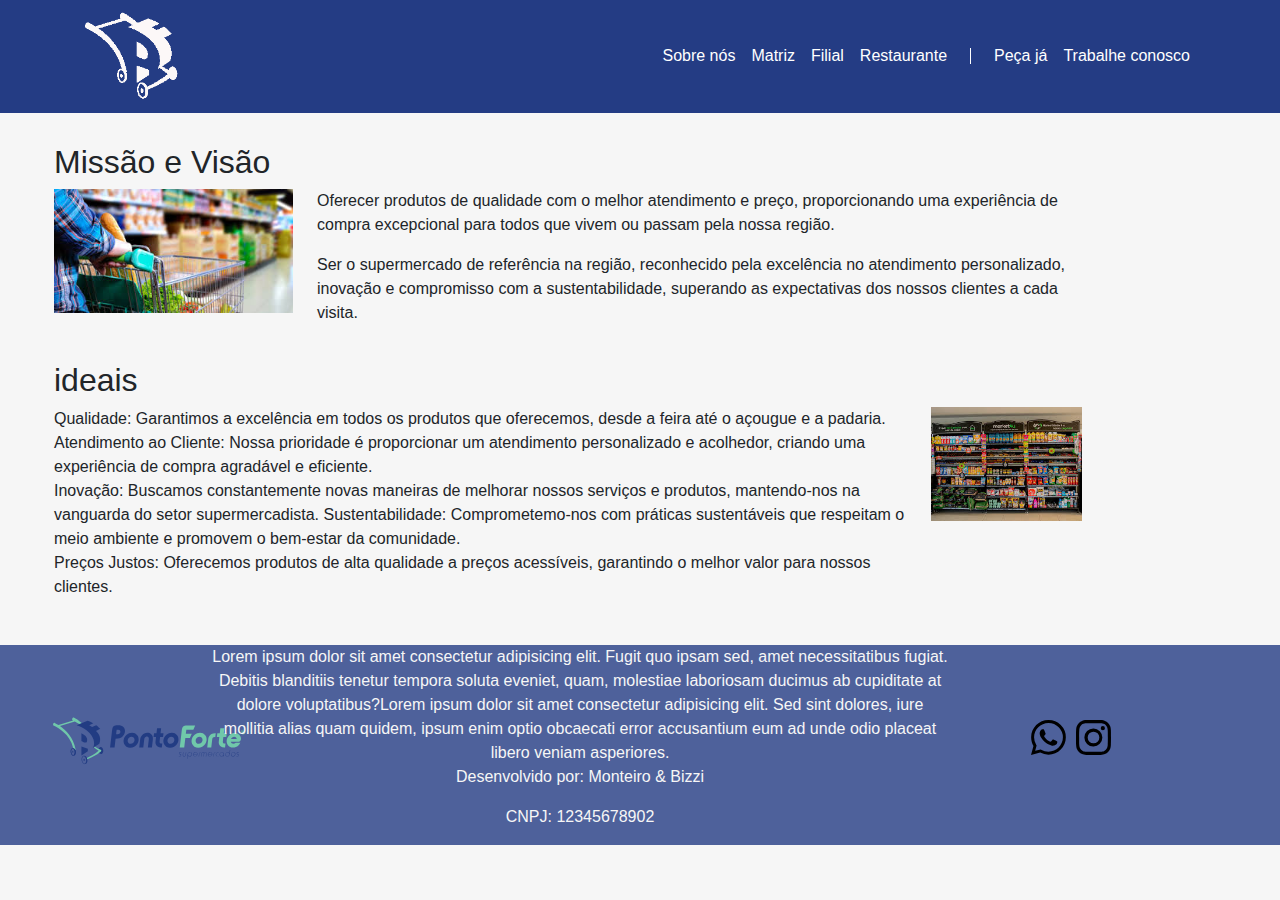
<file: sobre nos.html>
<!DOCTYPE html>
<html lang="pt-br">

<head>
    <meta charset="UTF-8">
    <meta name="viewport" content="width=device-width, initial-scale=1.0">
    <title>Ponto Forte - Entre Rios</title>

    <link href="https://cdn.jsdelivr.net/npm/bootstrap@5.3.3/dist/css/bootstrap.min.css" rel="stylesheet"
        integrity="sha384-QWTKZyjpPEjISv5WaRU9OFeRpok6YctnYmDr5pNlyT2bRjXh0JMhjY6hW+ALEwIH" crossorigin="anonymous">

    <link rel="stylesheet" href="https://use.fontawesome.com/releases/v5.3.1/css/all.css"
        integrity="sha384-mzrmE5qonljUremFsqc01SB46JvROS7bZs3IO2EmfFsd15uHvIt+Y8vEf7N7fWAU" crossorigin="anonymous">


    <link rel="stylesheet" type="text/css" href="Assets/CSS/estilo.css">

    <link rel="icon" href="Assets/imagens/PontoForte_logo_white.png">
</head>

<body id="index-body">
    <header>
        <div class="container">
            <div class="row">
                <div class="col-md-12">
                    <nav class="navbar navbar-expand-md" id="separ">
                        <div>
                            <a href="index.html" class="navbar-brand">
                                <img src="Assets/imagens/PontoForte_logo_white.png" width="100px">
                            </a>
                        </div>
                        <div>
                            <button class="navbar-toggler" data-toggle="collapse" data-target="#nav-principal">
                                <i class="fas fa-bars text-white"></i>
                            </button>

                            <div class="collapse navbar-collapse" id="nav-principal">
                                <ul class="navbar-nav ml-auto">
                                    <li class="nav-item">
                                        <a href="sobre nos.html" class="nav-link">Sobre nós</a>
                                    </li>
                                    <li class="nav-item">
                                        <a href="Matriz.html" class="nav-link">Matriz</a>
                                    </li>
                                    <li class="nav-item">
                                        <a href="Filial.html" class="nav-link">Filial</a>
                                    </li>

                                    <li class="nav-item">
                                        <a href="restaurante.html" class="nav-link">Restaurante</a>
                                    </li>
                                    <li class="nav-item divisor">

                                    </li>
                                    <li class="nav-item">
                                        <a href="https://wa.me/554299035167"" class="nav-link">Peça já</a>
                                    </li>
                                    <li class="nav-item">
                                        <a href="https://wa.me/554299035167" class="nav-link">Trabalhe conosco</a>
                                    </li>
                                </ul>
                            </div>
                        </div>

                    </nav>
                </div>
            </div>
        </div>

    </header>
    <main>
        <div class="container principal">
            <div class="row">
                <div class="col-md-12">
                    <div class="row basa">
                        <h2>Missão e Visão</h2>

                        <div class="row">
                            <div class="col-md-3">
                                <img src="Assets/imagens/ex1.jpeg" width="250" class="img-fluid">
                            </div>
                            <div class="col-md-9">
                                <p> &#09; Oferecer produtos de qualidade com o melhor atendimento e preço, proporcionando uma
                                    experiência de compra excepcional para todos que vivem ou passam pela nossa região.
                                </p>
                                <p>
                                    &#09; Ser o supermercado de referência na região, reconhecido pela excelência no
                                    atendimento personalizado, inovação e compromisso com a sustentabilidade, superando
                                    as expectativas dos nossos clientes a cada visita.
                                </p>
                            </div>
                        </div>
                    </div>

                    <div class="row basa">

                        <h2>ideais</h2>
                        <div class="row">
                            <div class="col-md-10">
                                <p>Qualidade: Garantimos a excelência em todos os produtos que oferecemos, desde a feira até o açougue e a padaria.<br>
                                    Atendimento ao Cliente: Nossa prioridade é proporcionar um atendimento personalizado e acolhedor, criando uma experiência de compra agradável e eficiente.<br>
                                    Inovação: Buscamos constantemente novas maneiras de melhorar nossos serviços e produtos, mantendo-nos na vanguarda do setor supermercadista.
                                    Sustentabilidade: Comprometemo-nos com práticas sustentáveis que respeitam o meio ambiente e promovem o bem-estar da comunidade.<br>
                                    Preços Justos: Oferecemos produtos de alta qualidade a preços acessíveis, garantindo o melhor valor para nossos clientes.</p>
                            </div>
                            <div class="col-md-2">
                                <img src="Assets/imagens/ex2.jpeg" class="img-fluid">
                            </div>
                        </div>
                    </div>
                </div>
            </div>
        </div>
    </main>

    <footer class="rodape">
        <div class="container principal">
            <div class="row">

                <div class="col-md-2">
                    <a href="index.html">
                        <img src="Assets/imagens/PontoForte_logo_horizontal.svg" width="250">
                    </a>
                </div>
                <div class="col-md-8 texto-footer">
                    <p>Lorem ipsum dolor sit amet consectetur adipisicing elit. Fugit quo ipsam sed, amet necessitatibus
                        fugiat. Debitis blanditiis tenetur tempora soluta eveniet, quam, molestiae laboriosam ducimus ab
                        cupiditate at dolore voluptatibus?Lorem ipsum dolor sit amet consectetur adipisicing elit. Sed
                        sint dolores, iure mollitia alias quam quidem, ipsum enim optio obcaecati error accusantium eum
                        ad unde odio placeat libero veniam asperiores.<br>
                        Desenvolvido por: <a href="">Monteiro</a> & <a
                            href="https://www.instagram.com/dudu_bizzi/">Bizzi</a>
                    </p>
                    <p>CNPJ: 12345678902</p>
                </div>
                <div class="col-md-2" id="ul-footer">
                    <ul>
                        <li class="text-white">
                            <a href="">
                                <img src="Assets/imagens/instagram.svg" width="35">
                            </a>
                        </li>
                        <li class="text-white">
                            <a href="">
                                <img src="Assets/imagens/whatsapp.svg" width="35">
                            </a>
                        </li>
                    </ul>
                </div>

            </div>
        </div>
    </footer>


    <!--JavaScript-->
    <script src="https://code.jquery.com/jquery-3.3.1.slim.min.js"
        integrity="sha384-q8i/X+965DzO0rT7abK41JStQIAqVgRVzpbzo5smXKp4YfRvH+8abtTE1Pi6jizo"
        crossorigin="anonymous"></script>
    <script src="https://cdnjs.cloudflare.com/ajax/libs/popper.js/1.14.3/umd/popper.min.js"
        integrity="sha384-ZMP7rVo3mIykV+2+9J3UJ46jBk0WLaUAdn689aCwoqbBJiSnjAK/l8WvCWPIPm49"
        crossorigin="anonymous"></script>
    <script src="https://stackpath.bootstrapcdn.com/bootstrap/4.1.3/js/bootstrap.min.js"
        integrity="sha384-ChfqqxuZUCnJSK3+MXmPNIyE6ZbWh2IMqE241rYiqJxyMiZ6OW/JmZQ5stwEULTy"
        crossorigin="anonymous"></script>
</body>

</html>
</file>
<file: Assets/CSS/estilo.css>
*{
    margin: 0;
    padding: 0;
}

.indice{
    background-color: #6ccbb4;
    color: antiquewhite;
    text-decoration: none;
    
}
.principal{
    margin: 10px;
    padding: auto;
    width: 100%;
}
header{
    background-color: #243c84;
    color: white;
}
body{
    background-color: #f6f6f6;
    font-family: Verdana, Geneva, Tahoma, sans-serif;
}
.cabecalho{
	/*padding: 15px 0px;
	background: rgba(36,60,132,0.6);*/
    
    justify-self: end;

}
.rodape{
    background: rgba(36,60,132,0.8);
    color: #f6f6f6;
}
.promo{
    border: 1px solid #565555;
    margin: 10px;
    border-radius: 1%;
    text-align: center;
    box-shadow: 5px 5px 5px rgba(0,0,0,0.5);
}
.preco{
    font-size: 13px;
    align-self: center;
    margin: 5px;
    padding: 0px;
}
.novo-preco{
    font-size: 18px;
    align-self: center;
    margin: 5px;
    padding: 0px;
}
.li-indice{
    list-style: none;
    color: #f6f6f6;
    border-bottom: 1px dotted #f6f6f6;
}
a{
    font-style: none;
    text-decoration: none;
    color: #f6f6f6;
}
a:hover{
    font-style: none;
}/*
#index-body{
    background: ;
}*/

.redes{
    display: flex;
    align-items: center;
    justify-content: end;
}
footer ul {
	list-style: none;
}

footer ul li {
	float: right;
	margin: 0 5px;
}
.divisor {
	width: 1px;
	background: white;
	margin: 12px 15px;
}
.nav-link{
    color: white;
}
.nav-link:hover{
    color: #6ccbb4;
}
.navbar-toggler {
    color: rgba(255,255,255,.5);
    border-color: rgba(255,255,255,0.5);
}
#separ{
    display: flex;
    justify-content: space-between;
}
.texto-footer{
    text-align: center;
}
#ul-footer{
    display: flex;
    align-items: center;
    justify-content: center;
}
.margem{
    margin: 10px;
}
.basa{
    margin: 20px;
}
</file>
